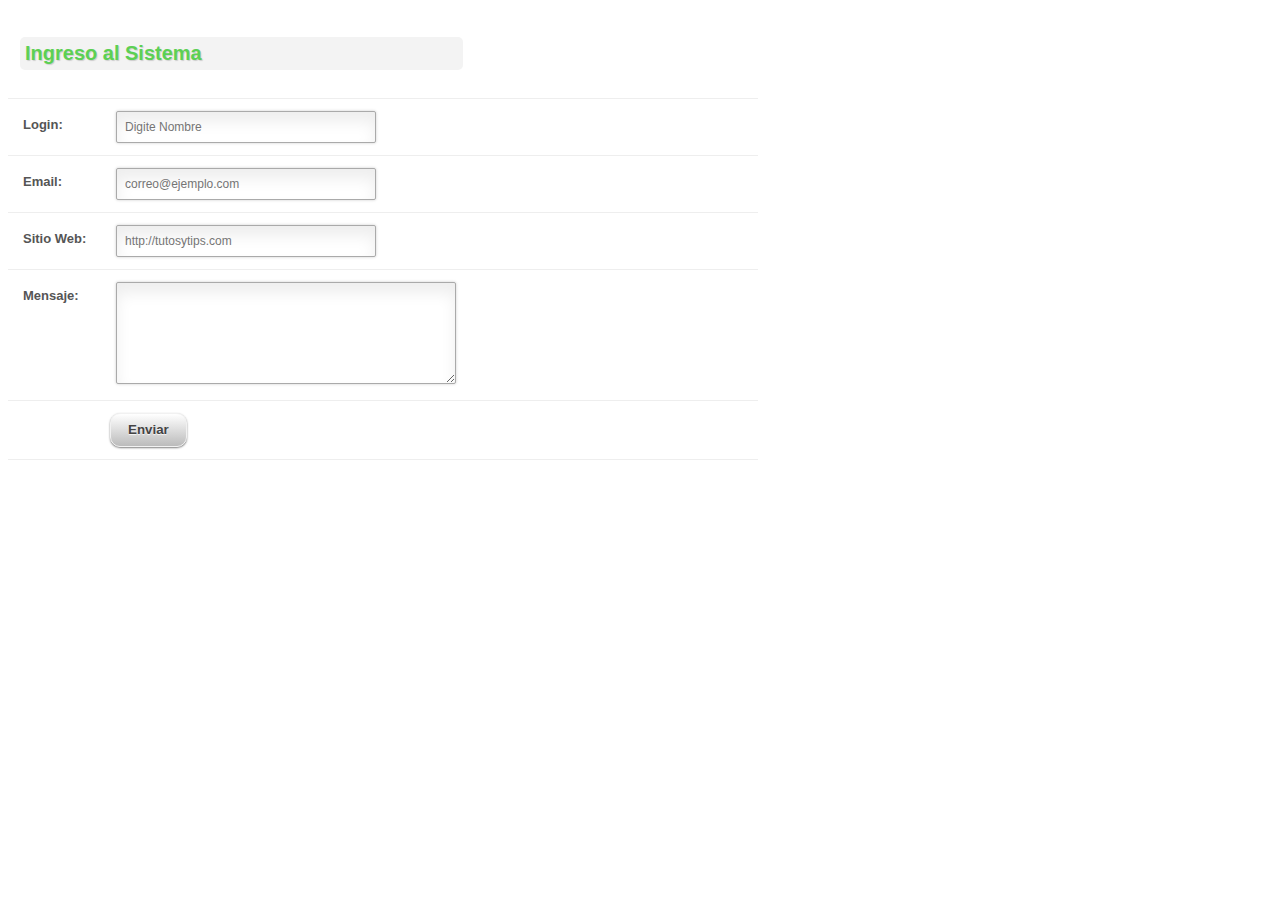
<file: plantilla/index.html>
<!DOCTYPE html>
<html lang="es">
<head>
	<meta charset="utf-8">
	<title>HTML5 Contact Form</title>
	<link rel="stylesheet" media="screen" href="styles.css" >
    
</head>
<body>

<form class="contact_form" action="#" method="post">
    <ul>
        <li>
            <h2>Ingreso al Sistema</h2>
        </li>
        <li>
            <label for="name">Login:</label>
            <input type="text"  placeholder="Digite Nombre" required />
        </li>
        <li>
            <label for="email">Email:</label>
            <input type="email" name="email" placeholder="correo@ejemplo.com" required />
        </li>
        <li>
            <label for="website">Sitio Web:</label>
            <input type="url" name="web" placeholder="http://tutosytips.com" required />
        </li>
        <li>
            <label for="Mensaje">Mensaje:</label>
            <textarea name="Mensaje" cols="40" rows="6" required ></textarea>
        </li>
        <li>
        	<button class="submit" type="submit">Enviar</button>
        </li>
    </ul>
</form>

</body>
</html>
</file>
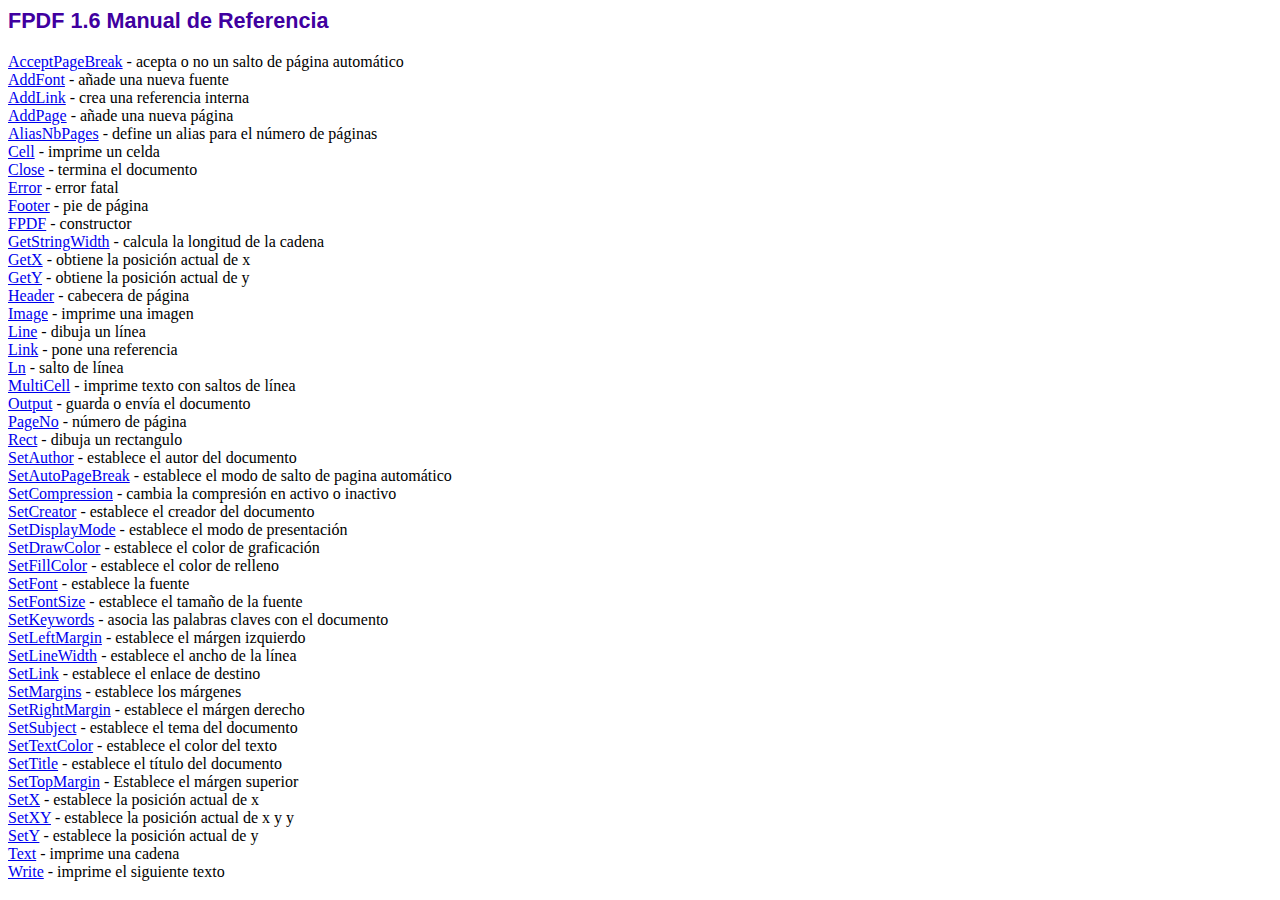
<file: public/FPDF/doc/index.htm>
<!DOCTYPE html PUBLIC "-//W3C//DTD HTML 4.01 Transitional//EN">
<html>
<head>
<meta http-equiv="Content-Type" content="text/html; charset=ISO-8859-1">
<title>FPDF 1.6 Manual de Referencia</title>
<link type="text/css" rel="stylesheet" href="../fpdf.css">
</head>
<body>
<h1>FPDF 1.6 Manual de Referencia</h1>
<a href="acceptpagebreak.htm">AcceptPageBreak</a> - acepta o no un salto de p�gina autom�tico<br>
<a href="addfont.htm">AddFont</a> - a�ade una nueva fuente<br>
<a href="addlink.htm">AddLink</a> - crea una referencia interna<br>
<a href="addpage.htm">AddPage</a> - a�ade una nueva p�gina<br>
<a href="aliasnbpages.htm">AliasNbPages</a> - define un alias para el n�mero de p�ginas<br>
<a href="cell.htm">Cell</a> - imprime un celda<br>
<a href="close.htm">Close</a> - termina el documento<br>
<a href="error.htm">Error</a> - error fatal<br>
<a href="footer.htm">Footer</a> - pie de p�gina<br>
<a href="fpdf.htm">FPDF</a> - constructor<br>
<a href="getstringwidth.htm">GetStringWidth</a> - calcula la longitud de la cadena<br>
<a href="getx.htm">GetX</a> - obtiene la posici�n actual de x<br>
<a href="gety.htm">GetY</a> - obtiene la posici�n actual de y<br>
<a href="header.htm">Header</a> - cabecera de p�gina<br>
<a href="image.htm">Image</a> - imprime una imagen<br>
<a href="line.htm">Line</a> - dibuja un l�nea<br>
<a href="link.htm">Link</a> - pone una referencia<br>
<a href="ln.htm">Ln</a> - salto de l�nea<br>
<a href="multicell.htm">MultiCell</a> - imprime texto con saltos de l�nea<br>
<a href="output.htm">Output</a> - guarda o env�a el documento<br>
<a href="pageno.htm">PageNo</a> - n�mero de p�gina<br>
<a href="rect.htm">Rect</a> - dibuja un rectangulo<br>
<a href="setauthor.htm">SetAuthor</a> - establece el autor del documento<br>
<a href="setautopagebreak.htm">SetAutoPageBreak</a> - establece el modo de salto de pagina autom�tico<br>
<a href="setcompression.htm">SetCompression</a> - cambia la compresi�n en activo o inactivo<br>
<a href="setcreator.htm">SetCreator</a> - establece el creador del documento<br>
<a href="setdisplaymode.htm">SetDisplayMode</a> - establece el modo de presentaci�n<br>
<a href="setdrawcolor.htm">SetDrawColor</a> - establece el color de graficaci�n<br>
<a href="setfillcolor.htm">SetFillColor</a> - establece el color de relleno<br>
<a href="setfont.htm">SetFont</a> - establece la fuente<br>
<a href="setfontsize.htm">SetFontSize</a> - establece el tama�o de la fuente<br>
<a href="setkeywords.htm">SetKeywords</a> - asocia las palabras claves con el documento<br>
<a href="setleftmargin.htm">SetLeftMargin</a> - establece el m�rgen izquierdo<br>
<a href="setlinewidth.htm">SetLineWidth</a> - establece el ancho de la l�nea<br>
<a href="setlink.htm">SetLink</a> - establece el enlace de destino<br>
<a href="setmargins.htm">SetMargins</a> - establece los m�rgenes<br>
<a href="setrightmargin.htm">SetRightMargin</a> - establece el m�rgen derecho<br>
<a href="setsubject.htm">SetSubject</a> - establece el tema del documento<br>
<a href="settextcolor.htm">SetTextColor</a> - establece el color del texto<br>
<a href="settitle.htm">SetTitle</a> - establece el t�tulo del documento<br>
<a href="settopmargin.htm">SetTopMargin</a> - Establece el m�rgen superior<br>
<a href="setx.htm">SetX</a> - establece la posici�n actual de x<br>
<a href="setxy.htm">SetXY</a> - establece la posici�n actual de x y y<br>
<a href="sety.htm">SetY</a> - establece la posici�n actual de y<br>
<a href="text.htm">Text</a> - imprime una cadena<br>
<a href="write.htm">Write</a> - imprime el siguiente texto<br>
</body>
</html>
</file>
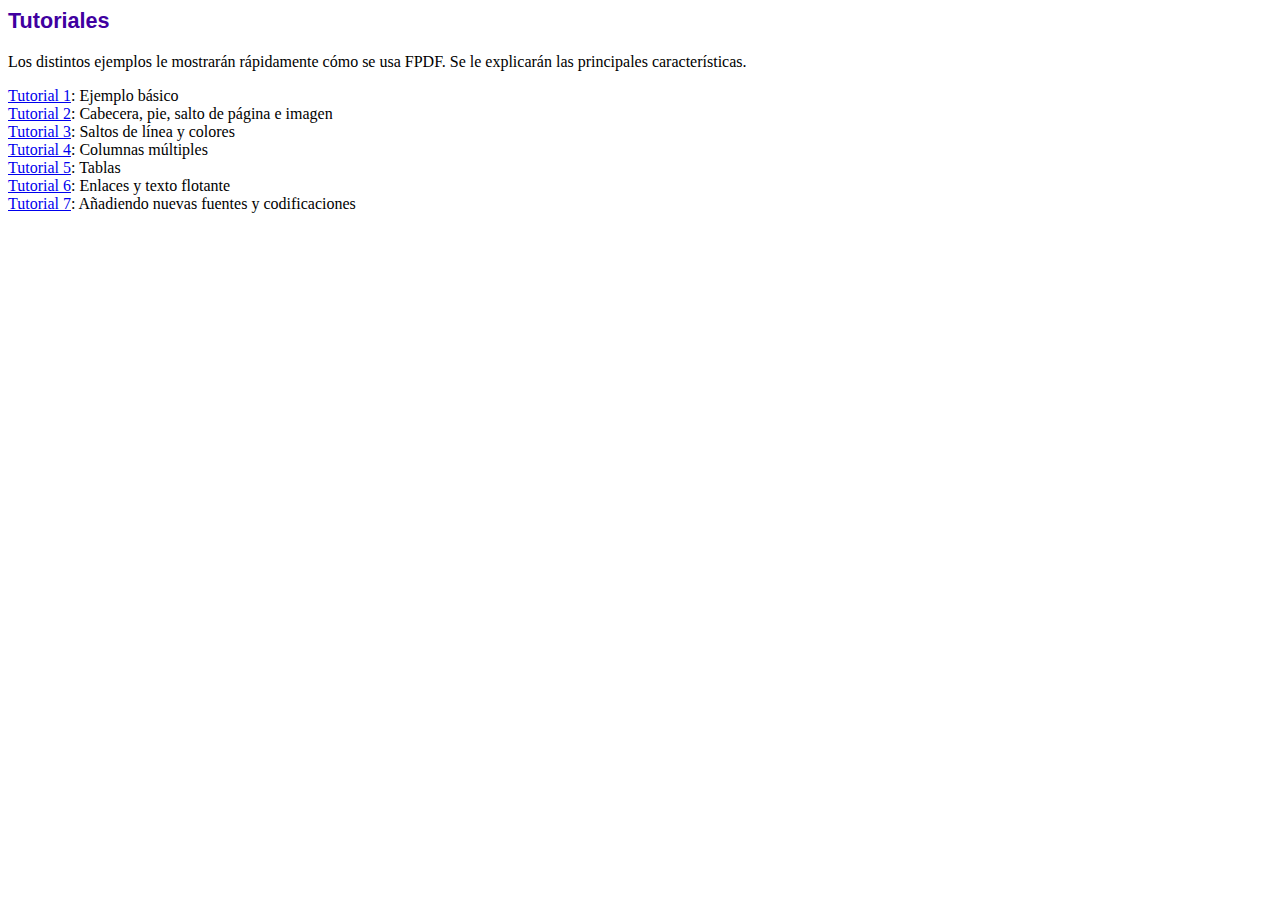
<file: public/FPDF/tutorial/index.htm>
<!DOCTYPE html PUBLIC "-//W3C//DTD HTML 4.01 Transitional//EN">
<html>
<head>
<meta http-equiv="Content-Type" content="text/html; charset=ISO-8859-1">
<title>Tutoriales</title>
<link type="text/css" rel="stylesheet" href="../fpdf.css">
</head>
<body>
<h1>Tutoriales</h1>
<p>Los distintos ejemplos le mostrar�n r�pidamente c�mo se usa FPDF. Se le explicar�n las principales caracter�sticas.</p>
<ul style="list-style-type:none; margin-left:0; padding-left:0">
<li><a href="tuto1.htm">Tutorial 1</a>: Ejemplo b�sico</li>
<li><a href="tuto2.htm">Tutorial 2</a>: Cabecera, pie, salto de p�gina e imagen</li>
<li><a href="tuto3.htm">Tutorial 3</a>: Saltos de l�nea y colores</li>
<li><a href="tuto4.htm">Tutorial 4</a>: Columnas m�ltiples</li>
<li><a href="tuto5.htm">Tutorial 5</a>: Tablas</li>
<li><a href="tuto6.htm">Tutorial 6</a>: Enlaces y texto flotante</li>
<li><a href="tuto7.htm">Tutorial 7</a>: A�adiendo nuevas fuentes y codificaciones</li>
</UL>
</body>
</html>
</file>
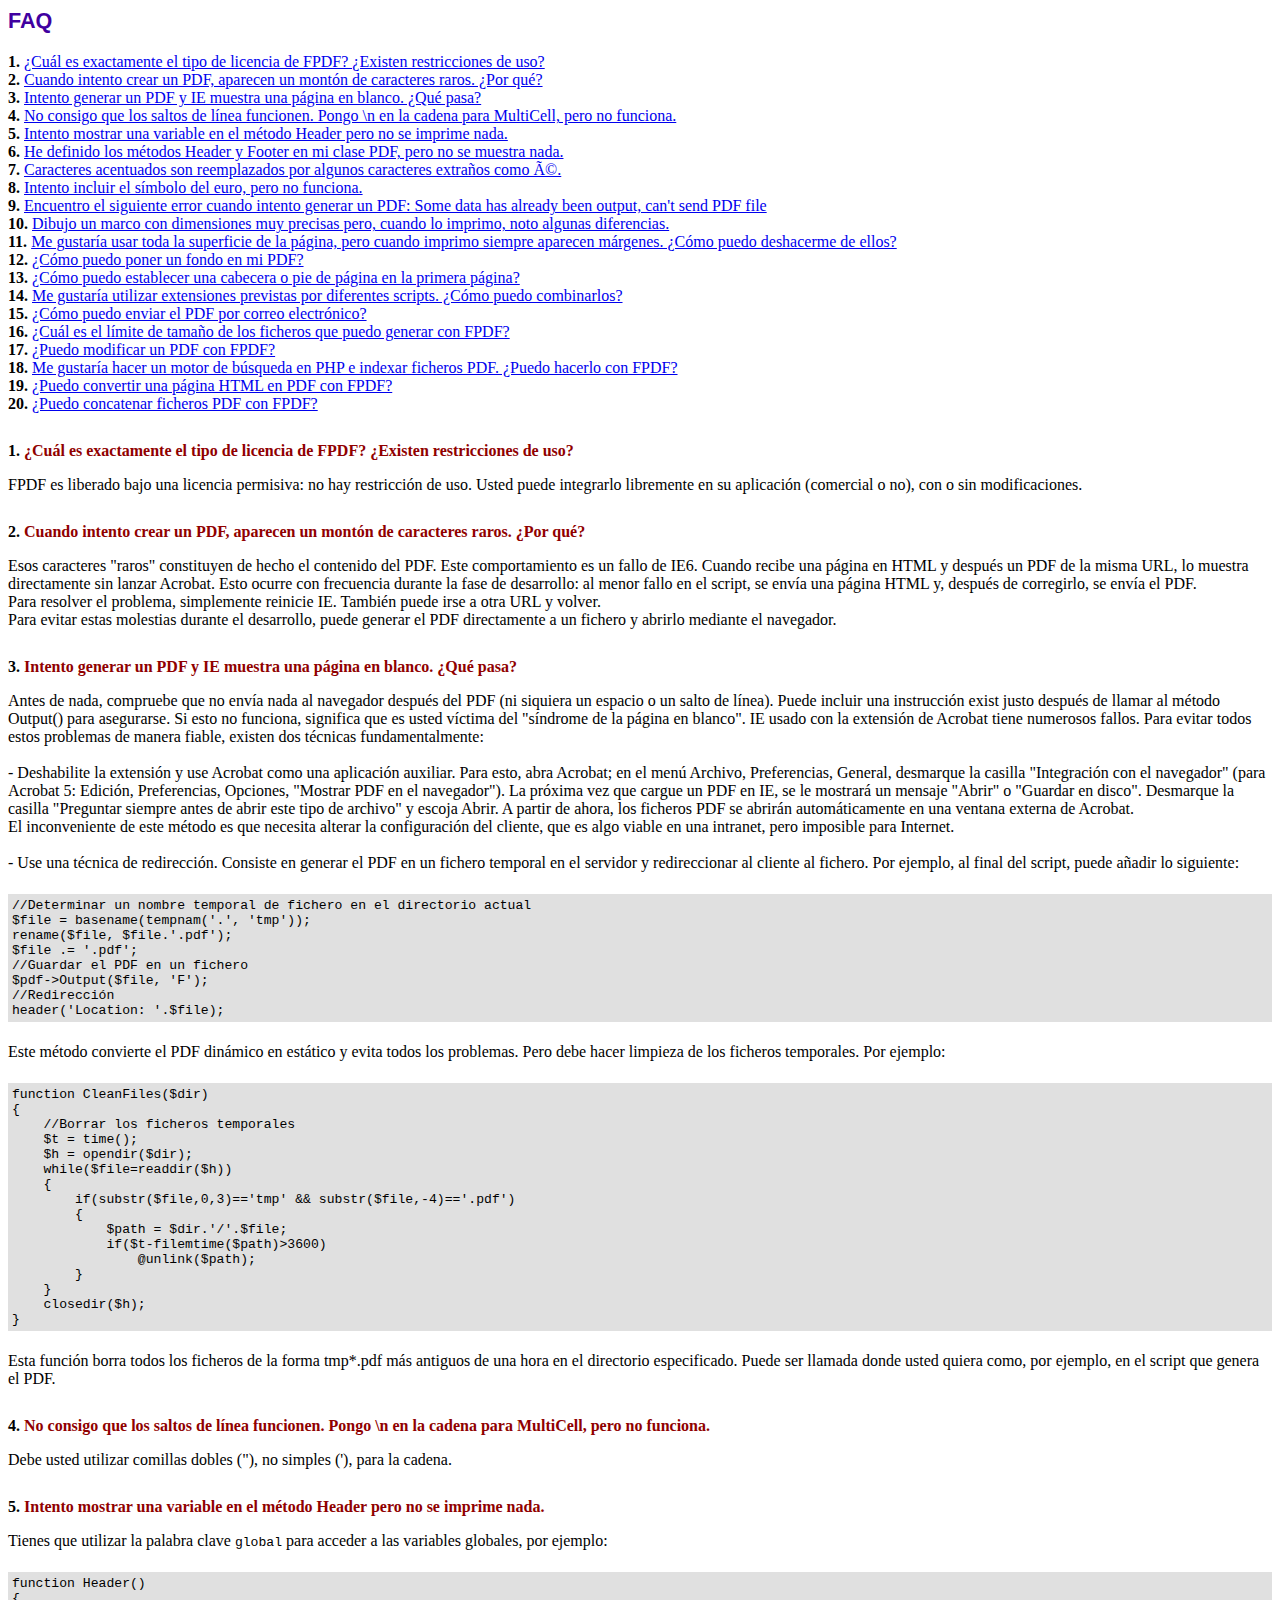
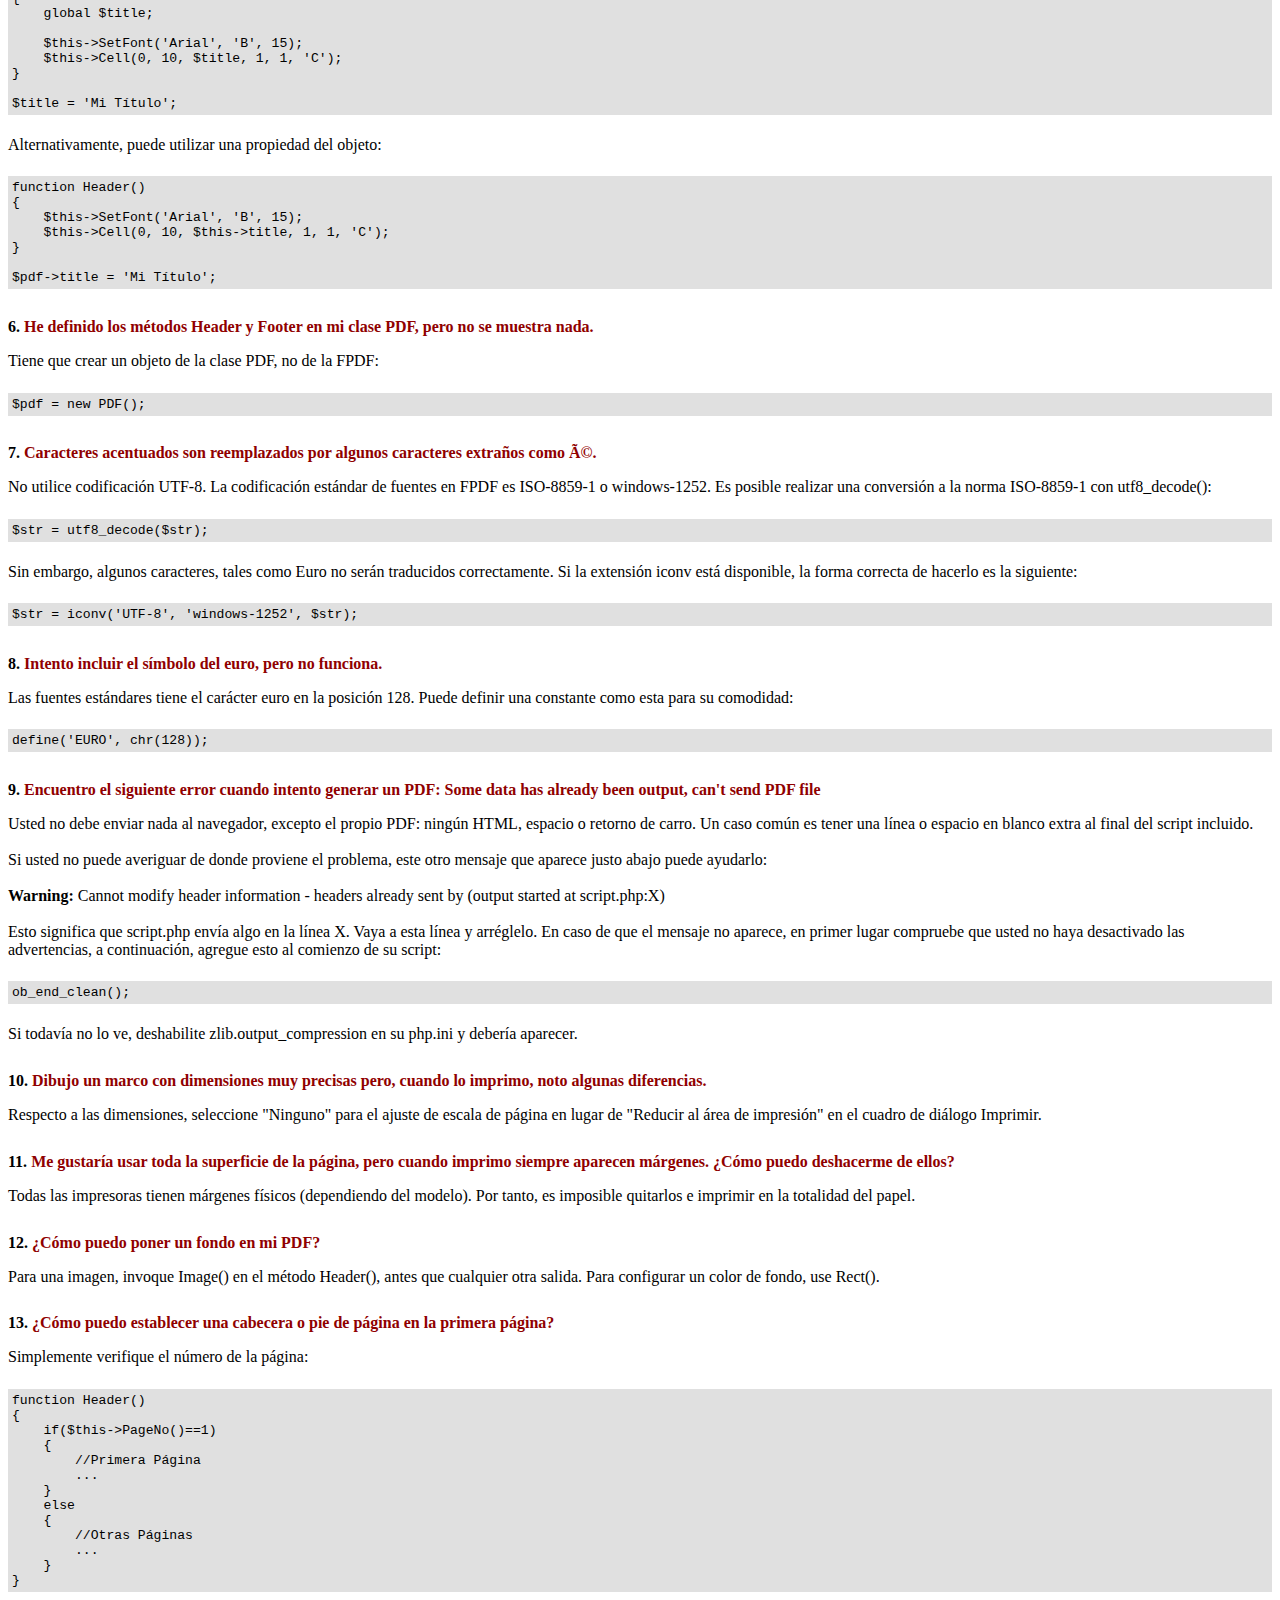
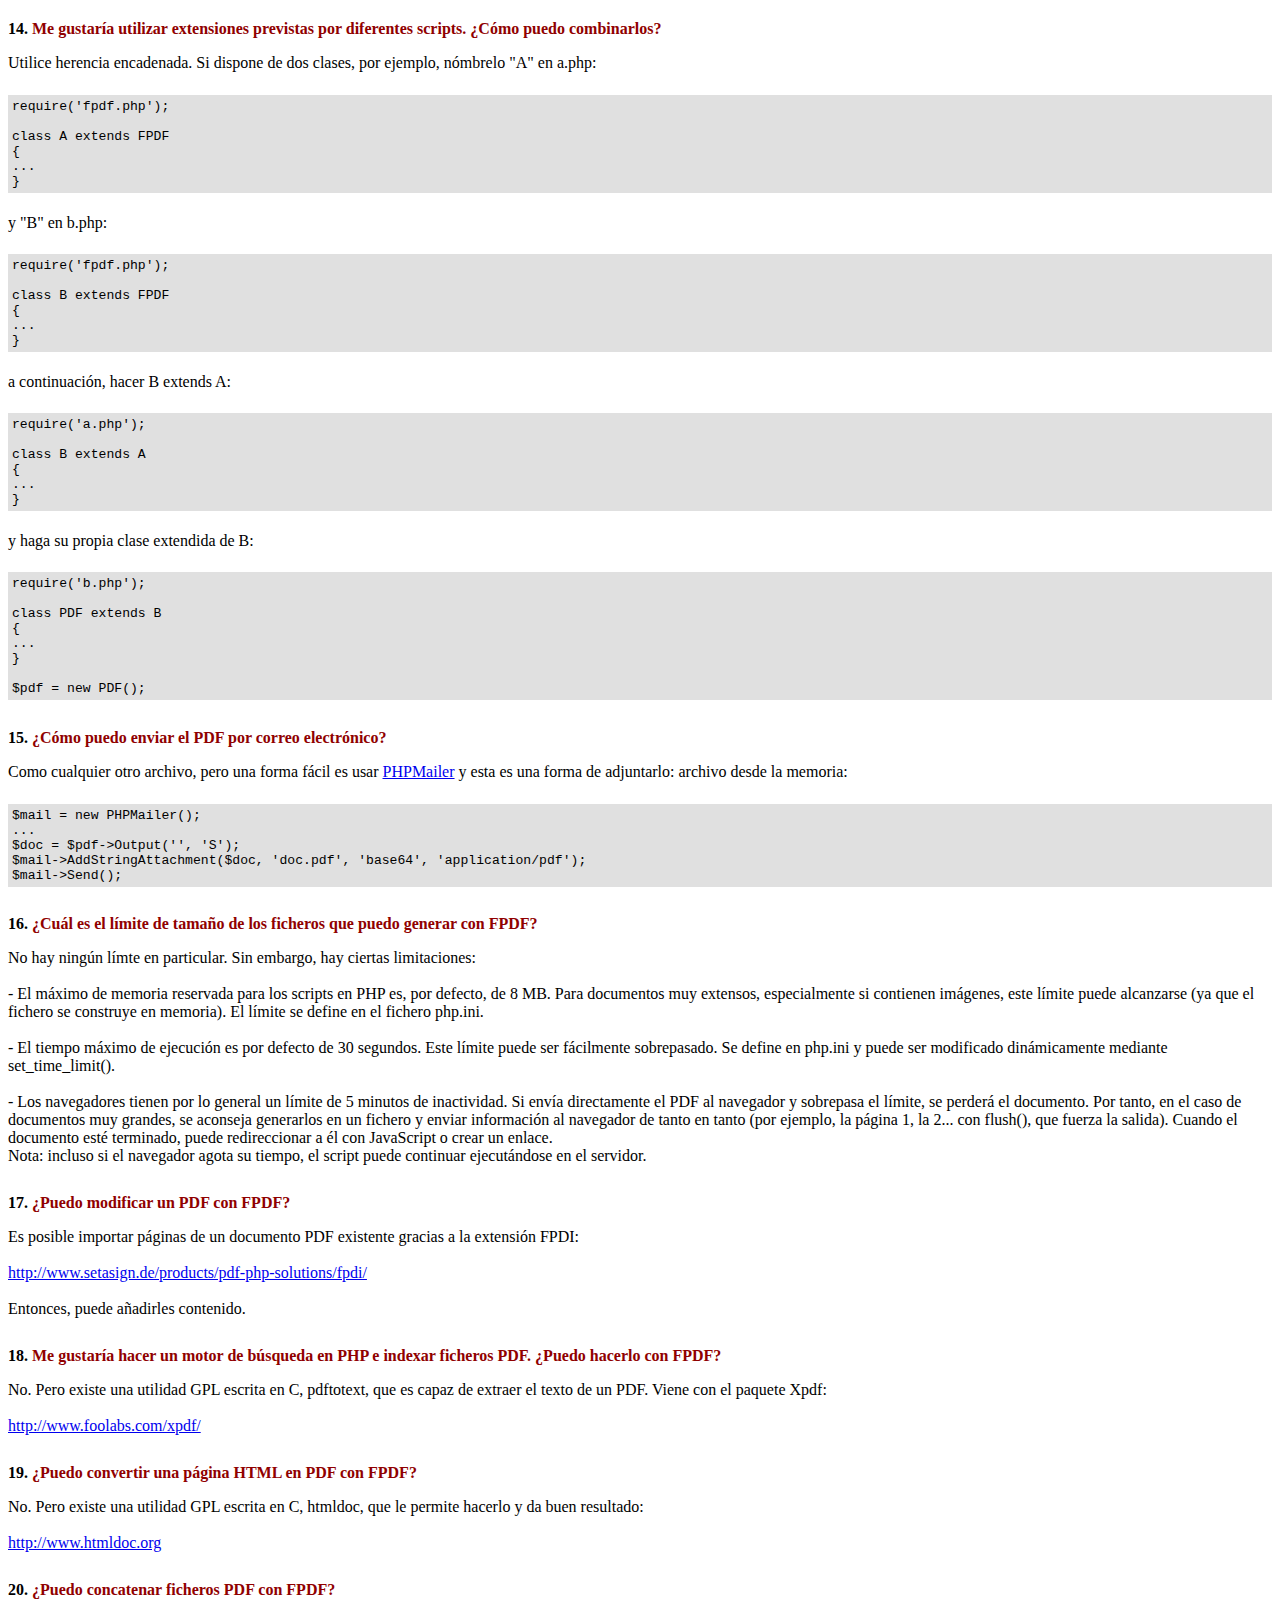
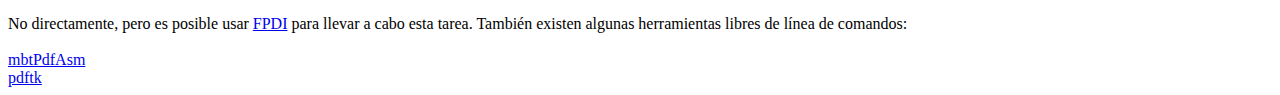
<file: public/FPDF/FAQ.htm>
<!DOCTYPE html PUBLIC "-//W3C//DTD HTML 4.01 Transitional//EN">
<html>
<head>
<meta http-equiv="Content-Type" content="text/html; charset=ISO-8859-1">
<title>FAQ</title>
<link type="text/css" rel="stylesheet" href="fpdf.css">
<style type="text/css">
ul {list-style-type:none; margin:0; padding:0}
ul#answers li {margin-top:1.8em}
.question {font-weight:bold; color:#900000}
</style>
</head>
<body>
<h1>FAQ</h1>
<ul>
<li><b>1.</b> <a href='#q1'>�Cu�l es exactamente el tipo de licencia de FPDF? �Existen restricciones de uso?</a></li>
<li><b>2.</b> <a href='#q2'>Cuando intento crear un PDF, aparecen un mont�n de caracteres raros. �Por qu�?</a></li>
<li><b>3.</b> <a href='#q3'>Intento generar un PDF y IE muestra una p�gina en blanco. �Qu� pasa?</a></li>
<li><b>4.</b> <a href='#q4'>No consigo que los saltos de l�nea funcionen. Pongo \n en la cadena para MultiCell, pero no funciona.</a></li>
<li><b>5.</b> <a href='#q5'>Intento mostrar una variable en el m�todo Header pero no se imprime nada.</a></li>
<li><b>6.</b> <a href='#q6'>He definido los m�todos Header y Footer en mi clase PDF, pero no se muestra nada.</a></li>
<li><b>7.</b> <a href='#q7'>Caracteres acentuados son reemplazados por algunos caracteres extra�os como é.</a></li>
<li><b>8.</b> <a href='#q8'>Intento incluir el s�mbolo del euro, pero no funciona.</a></li>
<li><b>9.</b> <a href='#q9'>Encuentro el siguiente error cuando intento generar un PDF: Some data has already been output, can't send PDF file</a></li>
<li><b>10.</b> <a href='#q10'>Dibujo un marco con dimensiones muy precisas pero, cuando lo imprimo, noto algunas diferencias.</a></li>
<li><b>11.</b> <a href='#q11'>Me gustar�a usar toda la superficie de la p�gina, pero cuando imprimo siempre aparecen m�rgenes. �C�mo puedo deshacerme de ellos?</a></li>
<li><b>12.</b> <a href='#q12'>�C�mo puedo poner un fondo en mi PDF?</a></li>
<li><b>13.</b> <a href='#q13'>�C�mo puedo establecer una cabecera o pie de p�gina en la primera p�gina?</a></li>
<li><b>14.</b> <a href='#q14'>Me gustar�a utilizar extensiones previstas por diferentes scripts. �C�mo puedo combinarlos?</a></li>
<li><b>15.</b> <a href='#q15'>�C�mo puedo enviar el PDF por correo electr�nico?</a></li>
<li><b>16.</b> <a href='#q16'>�Cu�l es el l�mite de tama�o de los ficheros que puedo generar con FPDF?</a></li>
<li><b>17.</b> <a href='#q17'>�Puedo modificar un PDF con FPDF?</a></li>
<li><b>18.</b> <a href='#q18'>Me gustar�a hacer un motor de b�squeda en PHP e indexar ficheros PDF. �Puedo hacerlo con FPDF?</a></li>
<li><b>19.</b> <a href='#q19'>�Puedo convertir una p�gina HTML en PDF con FPDF?</a></li>
<li><b>20.</b> <a href='#q20'>�Puedo concatenar ficheros PDF con FPDF?</a></li>
</ul>

<ul id='answers'>
<li id='q1'>
<p><b>1.</b> <span class='question'>�Cu�l es exactamente el tipo de licencia de FPDF? �Existen restricciones de uso?</span></p>
FPDF es liberado bajo una licencia permisiva: no hay restricci�n de uso. Usted puede integrarlo
libremente en su aplicaci�n (comercial o no), con o sin modificaciones.
</li>

<li id='q2'>
<p><b>2.</b> <span class='question'>Cuando intento crear un PDF, aparecen un mont�n de caracteres raros. �Por qu�?</span></p>
Esos caracteres "raros" constituyen de hecho el contenido del PDF. Este comportamiento es un
fallo de IE6. Cuando recibe una p�gina en HTML y despu�s un PDF de la misma URL, lo muestra
directamente sin lanzar Acrobat. Esto ocurre con frecuencia durante la fase de desarrollo:
al menor fallo en el script, se env�a una p�gina HTML y, despu�s de corregirlo, se env�a el PDF.
<br>
Para resolver el problema, simplemente reinicie IE. Tambi�n puede irse a otra URL y volver.
<br>
Para evitar estas molestias durante el desarrollo, puede generar el PDF directamente a un fichero
y abrirlo mediante el navegador.
</li>

<li id='q3'>
<p><b>3.</b> <span class='question'>Intento generar un PDF y IE muestra una p�gina en blanco. �Qu� pasa?</span></p>
Antes de nada, compruebe que no env�a nada al navegador despu�s del PDF (ni siquiera un espacio
o un salto de l�nea). Puede incluir una instrucci�n exist justo despu�s de llamar al m�todo
Output() para asegurarse. Si esto no funciona, significa que es usted v�ctima del "s�ndrome de
la p�gina en blanco". IE usado con la extensi�n de Acrobat tiene numerosos fallos.
Para evitar todos estos problemas de manera fiable, existen dos t�cnicas fundamentalmente:
<br>
<br>
- Deshabilite la extensi�n y use Acrobat como una aplicaci�n auxiliar. Para esto, abra Acrobat;
en el men� Archivo, Preferencias, General, desmarque la casilla "Integraci�n con el navegador" (para
Acrobat 5: Edici�n, Preferencias, Opciones, "Mostrar PDF en el navegador"). La pr�xima vez que
cargue un PDF en IE, se le mostrar� un mensaje "Abrir" o "Guardar en disco". Desmarque la casilla
"Preguntar siempre antes de abrir este tipo de archivo" y escoja Abrir. A partir de ahora, los
ficheros PDF se abrir�n autom�ticamente en una ventana externa de Acrobat.
<br>
El inconveniente de este m�todo es que necesita alterar la configuraci�n del cliente, que es algo
viable en una intranet, pero imposible para Internet.
<br>
<br>
- Use una t�cnica de redirecci�n. Consiste en generar el PDF en un fichero temporal en el servidor
y redireccionar al cliente al fichero. Por ejemplo, al final del script, puede a�adir lo siguiente:
<div class="doc-source">
<pre><code>//Determinar un nombre temporal de fichero en el directorio actual
$file = basename(tempnam('.', 'tmp'));
rename($file, $file.'.pdf');
$file .= '.pdf';
//Guardar el PDF en un fichero
$pdf-&gt;Output($file, 'F');
//Redirecci�n
header('Location: '.$file);</code></pre>
</div>
Este m�todo convierte el PDF din�mico en est�tico y evita todos los problemas. Pero
debe hacer limpieza de los ficheros temporales. Por ejemplo:
<div class="doc-source">
<pre><code>function CleanFiles($dir)
{
    //Borrar los ficheros temporales
    $t = time();
    $h = opendir($dir);
    while($file=readdir($h))
    {
        if(substr($file,0,3)=='tmp' &amp;&amp; substr($file,-4)=='.pdf')
        {
            $path = $dir.'/'.$file;
            if($t-filemtime($path)&gt;3600)
                @unlink($path);
        }
    }
    closedir($h);
}</code></pre>
</div>
Esta funci�n borra todos los ficheros de la forma tmp*.pdf m�s antiguos de una hora en el
directorio especificado. Puede ser llamada donde usted quiera como, por ejemplo, en el script
que genera el PDF.
</li>

<li id='q4'>
<p><b>4.</b> <span class='question'>No consigo que los saltos de l�nea funcionen. Pongo \n en la cadena para MultiCell, pero no funciona.</span></p>
Debe usted utilizar comillas dobles ("), no simples ('), para la cadena.
</li>

<li id='q5'>
<p><b>5.</b> <span class='question'>Intento mostrar una variable en el m�todo Header pero no se imprime nada.</span></p>
Tienes que utilizar la palabra clave <code>global</code> para acceder a las variables globales, por ejemplo:
<div class="doc-source">
<pre><code>function Header()
{
    global $title;

    $this-&gt;SetFont('Arial', 'B', 15);
    $this-&gt;Cell(0, 10, $title, 1, 1, 'C');
}

$title = 'Mi T�tulo';</code></pre>
</div>
Alternativamente, puede utilizar una propiedad del objeto:
<div class="doc-source">
<pre><code>function Header()
{
    $this-&gt;SetFont('Arial', 'B', 15);
    $this-&gt;Cell(0, 10, $this-&gt;title, 1, 1, 'C');
}

$pdf-&gt;title = 'Mi T�tulo';</code></pre>
</div>
</li>

<li id='q6'>
<p><b>6.</b> <span class='question'>He definido los m�todos Header y Footer en mi clase PDF, pero no se muestra nada.</span></p>
Tiene que crear un objeto de la clase PDF, no de la FPDF:
<div class="doc-source">
<pre><code>$pdf = new PDF();</code></pre>
</div>
</li>

<li id='q7'>
<p><b>7.</b> <span class='question'>Caracteres acentuados son reemplazados por algunos caracteres extra�os como é.</span></p>
No utilice codificaci�n UTF-8. La codificaci�n est�ndar de fuentes en FPDF es ISO-8859-1 o windows-1252.
Es posible realizar una conversi�n a la norma ISO-8859-1 con utf8_decode():
<div class="doc-source">
<pre><code>$str = utf8_decode($str);</code></pre>
</div>
Sin embargo, algunos caracteres, tales como Euro no ser�n traducidos correctamente. Si la extensi�n iconv est� disponible, la
forma correcta de hacerlo es la siguiente:
<div class="doc-source">
<pre><code>$str = iconv('UTF-8', 'windows-1252', $str);</code></pre>
</div>
</li>

<li id='q8'>
<p><b>8.</b> <span class='question'>Intento incluir el s�mbolo del euro, pero no funciona.</span></p>
Las fuentes est�ndares tiene el car�cter euro en la posici�n 128. Puede definir una constante
como esta para su comodidad:
<div class="doc-source">
<pre><code>define('EURO', chr(128));</code></pre>
</div>
</li>

<li id='q9'>
<p><b>9.</b> <span class='question'>Encuentro el siguiente error cuando intento generar un PDF: Some data has already been output, can't send PDF file</span></p>
Usted no debe enviar nada al navegador, excepto el propio PDF: ning�n HTML, espacio o retorno de carro. Un caso com�n
es tener una l�nea o espacio en blanco extra al final del script incluido.<br>
<br>
Si usted no puede averiguar de donde proviene el problema, este otro mensaje que aparece justo abajo puede ayudarlo:<br>
<br>
<b>Warning:</b> Cannot modify header information - headers already sent by (output started at script.php:X)<br>
<br>
Esto significa que script.php env�a algo en la l�nea X. Vaya a esta l�nea y arr�glelo.
En caso de que el mensaje no aparece, en primer lugar compruebe que usted no haya desactivado las advertencias, a continuaci�n, agregue esto
al comienzo de su script:
<div class="doc-source">
<pre><code>ob_end_clean();</code></pre>
</div>
Si todav�a no lo ve, deshabilite zlib.output_compression en su php.ini y deber�a aparecer.
</li>

<li id='q10'>
<p><b>10.</b> <span class='question'>Dibujo un marco con dimensiones muy precisas pero, cuando lo imprimo, noto algunas diferencias.</span></p>
Respecto a las dimensiones, seleccione "Ninguno" para el ajuste de escala de p�gina en lugar de "Reducir al �rea de impresi�n" en el cuadro de di�logo Imprimir.
</li>

<li id='q11'>
<p><b>11.</b> <span class='question'>Me gustar�a usar toda la superficie de la p�gina, pero cuando imprimo siempre aparecen m�rgenes. �C�mo puedo deshacerme de ellos?</span></p>
Todas las impresoras tienen m�rgenes f�sicos (dependiendo del modelo). Por tanto, es imposible quitarlos
e imprimir en la totalidad del papel.
</li>

<li id='q12'>
<p><b>12.</b> <span class='question'>�C�mo puedo poner un fondo en mi PDF?</span></p>
Para una imagen, invoque Image() en el m�todo Header(), antes que cualquier otra salida. Para configurar un color de fondo, use Rect().
</li>

<li id='q13'>
<p><b>13.</b> <span class='question'>�C�mo puedo establecer una cabecera o pie de p�gina en la primera p�gina?</span></p>
Simplemente verifique el n�mero de la p�gina:
<div class="doc-source">
<pre><code>function Header()
{
    if($this-&gt;PageNo()==1)
    {
        //Primera P�gina
        ...
    }
    else
    {
        //Otras P�ginas
        ...
    }
}</code></pre>
</div>
</li>

<li id='q14'>
<p><b>14.</b> <span class='question'>Me gustar�a utilizar extensiones previstas por diferentes scripts. �C�mo puedo combinarlos?</span></p>
Utilice herencia encadenada. Si dispone de dos clases, por ejemplo, n�mbrelo "A" en a.php:
<div class="doc-source">
<pre><code>require('fpdf.php');

class A extends FPDF
{
...
}</code></pre>
</div>
y "B" en b.php:
<div class="doc-source">
<pre><code>require('fpdf.php');

class B extends FPDF
{
...
}</code></pre>
</div>
a continuaci�n, hacer B extends A:
<div class="doc-source">
<pre><code>require('a.php');

class B extends A
{
...
}</code></pre>
</div>
y haga su propia clase extendida de B:
<div class="doc-source">
<pre><code>require('b.php');

class PDF extends B
{
...
}

$pdf = new PDF();</code></pre>
</div>
</li>

<li id='q15'>
<p><b>15.</b> <span class='question'>�C�mo puedo enviar el PDF por correo electr�nico?</span></p>
Como cualquier otro archivo, pero una forma f�cil es usar <a href="http://phpmailer.codeworxtech.com">PHPMailer</a> y
esta es una forma de adjuntarlo: archivo desde la memoria:
<div class="doc-source">
<pre><code>$mail = new PHPMailer();
...
$doc = $pdf-&gt;Output('', 'S');
$mail-&gt;AddStringAttachment($doc, 'doc.pdf', 'base64', 'application/pdf');
$mail-&gt;Send();</code></pre>
</div>
</li>

<li id='q16'>
<p><b>16.</b> <span class='question'>�Cu�l es el l�mite de tama�o de los ficheros que puedo generar con FPDF?</span></p>
No hay ning�n l�mte en particular. Sin embargo, hay ciertas limitaciones:
<br>
<br>
- El m�ximo de memoria reservada para los scripts en PHP es, por defecto, de 8 MB. Para documentos
muy extensos, especialmente si contienen im�genes, este l�mite puede alcanzarse (ya que el fichero
se construye en memoria). El l�mite se define en el fichero php.ini.
<br>
<br>
- El tiempo m�ximo de ejecuci�n es por defecto de 30 segundos. Este l�mite puede ser f�cilmente
sobrepasado. Se define en php.ini y puede ser modificado din�micamente mediante set_time_limit().
<br>
<br>
- Los navegadores tienen por lo general un l�mite de 5 minutos de inactividad. Si env�a directamente
el PDF al navegador y sobrepasa el l�mite, se perder� el documento. Por tanto, en el caso de documentos
muy grandes, se aconseja generarlos en un fichero y enviar informaci�n al navegador de tanto en tanto (por
ejemplo, la p�gina 1, la 2... con flush(), que fuerza la salida). Cuando el documento est� terminado,
puede redireccionar a �l con JavaScript o crear un enlace.
<br>
Nota: incluso si el navegador agota su tiempo, el script puede continuar ejecut�ndose en el servidor.
</li>

<li id='q17'>
<p><b>17.</b> <span class='question'>�Puedo modificar un PDF con FPDF?</span></p>
Es posible importar p�ginas de un documento PDF existente gracias a la extensi�n FPDI: <br>
<br>
<a href="http://www.setasign.de/products/pdf-php-solutions/fpdi/" target="_blank">http://www.setasign.de/products/pdf-php-solutions/fpdi/</a><br>
<br>
Entonces, puede a�adirles contenido.
</li>

<li id='q18'>
<p><b>18.</b> <span class='question'>Me gustar�a hacer un motor de b�squeda en PHP e indexar ficheros PDF. �Puedo hacerlo con FPDF?</span></p>
No. Pero existe una utilidad GPL escrita en C, pdftotext, que es capaz de extraer el texto de
un PDF. Viene con el paquete Xpdf:<br>
<br>
<a href="http://www.foolabs.com/xpdf/" target="_blank">http://www.foolabs.com/xpdf/</a>
</li>

<li id='q19'>
<p><b>19.</b> <span class='question'>�Puedo convertir una p�gina HTML en PDF con FPDF?</span></p>
No. Pero existe una utilidad GPL escrita en C, htmldoc, que le permite hacerlo y da buen resultado:<br>
<br>
<a href="http://www.htmldoc.org" target="_blank">http://www.htmldoc.org</a>
</li>

<li id='q20'>
<p><b>20.</b> <span class='question'>�Puedo concatenar ficheros PDF con FPDF?</span></p>
No directamente, pero es posible usar <a href="http://www.setasign.de/products/pdf-php-solutions/fpdi/demos/concatenate-fake/" target="_blank">FPDI</a>
para llevar a cabo esta tarea. Tambi�n existen algunas herramientas libres de l�nea de comandos:<br>
<br>
<a href="http://thierry.schmit.free.fr/spip/spip.php?article15&amp;lang=en" target="_blank">mbtPdfAsm</a><br>
<a href="http://www.accesspdf.com/pdftk/" target="_blank">pdftk</a>
</li>
</ul>
</body>
</html>
</file>
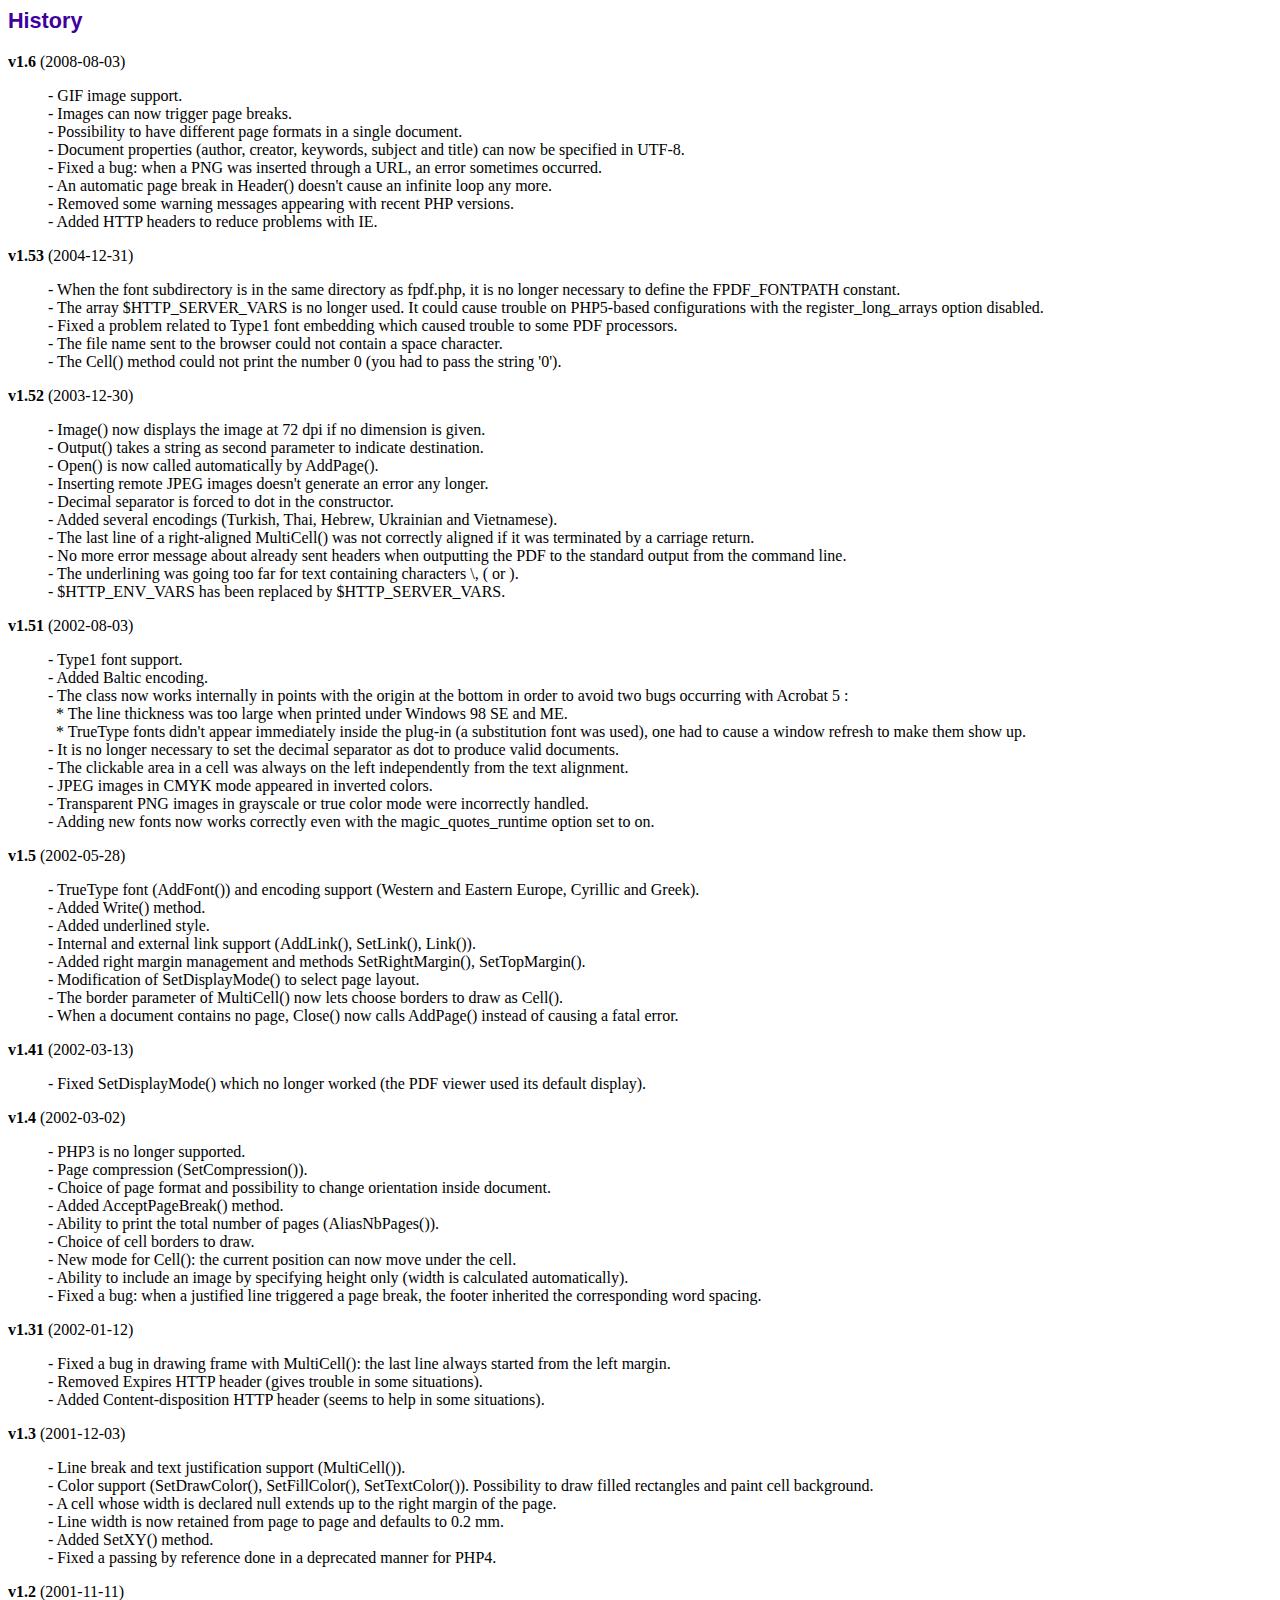
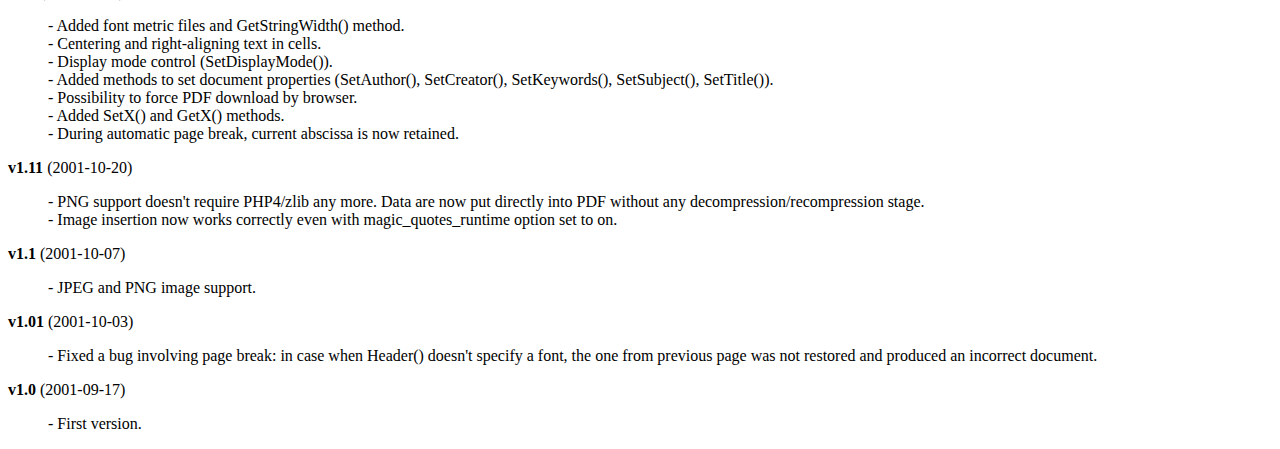
<file: public/FPDF/histo.htm>
<!DOCTYPE html PUBLIC "-//W3C//DTD HTML 4.01 Transitional//EN">
<html>
<head>
<meta http-equiv="Content-Type" content="text/html; charset=ISO-8859-1">
<title>History</title>
<link type="text/css" rel="stylesheet" href="fpdf.css">
<style type="text/css">
dd {margin-top:1em; margin-bottom:1em}
</style>
</head>
<body>
<h1>History</h1>
<dl>
<dt><strong>v1.6</strong> (2008-08-03)</dt>
<dd>
- GIF image support.<br>
- Images can now trigger page breaks.<br>
- Possibility to have different page formats in a single document.<br>
- Document properties (author, creator, keywords, subject and title) can now be specified in UTF-8.<br>
- Fixed a bug: when a PNG was inserted through a URL, an error sometimes occurred.<br>
- An automatic page break in Header() doesn't cause an infinite loop any more.<br>
- Removed some warning messages appearing with recent PHP versions.<br>
- Added HTTP headers to reduce problems with IE.<br>
</dd>
<dt><strong>v1.53</strong> (2004-12-31)</dt>
<dd>
- When the font subdirectory is in the same directory as fpdf.php, it is no longer necessary to define the FPDF_FONTPATH constant.<br>
- The array $HTTP_SERVER_VARS is no longer used. It could cause trouble on PHP5-based configurations with the register_long_arrays option disabled.<br>
- Fixed a problem related to Type1 font embedding which caused trouble to some PDF processors.<br>
- The file name sent to the browser could not contain a space character.<br>
- The Cell() method could not print the number 0 (you had to pass the string '0').<br>
</dd>
<dt><strong>v1.52</strong> (2003-12-30)</dt>
<dd>
- Image() now displays the image at 72 dpi if no dimension is given.<br>
- Output() takes a string as second parameter to indicate destination.<br>
- Open() is now called automatically by AddPage().<br>
- Inserting remote JPEG images doesn't generate an error any longer.<br>
- Decimal separator is forced to dot in the constructor.<br>
- Added several encodings (Turkish, Thai, Hebrew, Ukrainian and Vietnamese).<br>
- The last line of a right-aligned MultiCell() was not correctly aligned if it was terminated by a carriage return.<br>
- No more error message about already sent headers when outputting the PDF to the standard output from the command line.<br>
- The underlining was going too far for text containing characters \, ( or ).<br>
- $HTTP_ENV_VARS has been replaced by $HTTP_SERVER_VARS.<br>
</dd>
<dt><strong>v1.51</strong> (2002-08-03)</dt>
<dd>
- Type1 font support.<br>
- Added Baltic encoding.<br>
- The class now works internally in points with the origin at the bottom in order to avoid two bugs occurring with Acrobat 5 :<br>&nbsp;&nbsp;* The line thickness was too large when printed under Windows 98 SE and ME.<br>&nbsp;&nbsp;* TrueType fonts didn't appear immediately inside the plug-in (a substitution font was used), one had to cause a window refresh to make them show up.<br>
- It is no longer necessary to set the decimal separator as dot to produce valid documents.<br>
- The clickable area in a cell was always on the left independently from the text alignment.<br>
- JPEG images in CMYK mode appeared in inverted colors.<br>
- Transparent PNG images in grayscale or true color mode were incorrectly handled.<br>
- Adding new fonts now works correctly even with the magic_quotes_runtime option set to on.<br>
</dd>
<dt><strong>v1.5</strong> (2002-05-28)</dt>
<dd>
- TrueType font (AddFont()) and encoding support (Western and Eastern Europe, Cyrillic and Greek).<br>
- Added Write() method.<br>
- Added underlined style.<br>
- Internal and external link support (AddLink(), SetLink(), Link()).<br>
- Added right margin management and methods SetRightMargin(), SetTopMargin().<br>
- Modification of SetDisplayMode() to select page layout.<br>
- The border parameter of MultiCell() now lets choose borders to draw as Cell().<br>
- When a document contains no page, Close() now calls AddPage() instead of causing a fatal error.<br>
</dd>
<dt><strong>v1.41</strong> (2002-03-13)</dt>
<dd>
- Fixed SetDisplayMode() which no longer worked (the PDF viewer used its default display).<br>
</dd>
<dt><strong>v1.4</strong> (2002-03-02)</dt>
<dd>
- PHP3 is no longer supported.<br>
- Page compression (SetCompression()).<br>
- Choice of page format and possibility to change orientation inside document.<br>
- Added AcceptPageBreak() method.<br>
- Ability to print the total number of pages (AliasNbPages()).<br>
- Choice of cell borders to draw.<br>
- New mode for Cell(): the current position can now move under the cell.<br>
- Ability to include an image by specifying height only (width is calculated automatically).<br>
- Fixed a bug: when a justified line triggered a page break, the footer inherited the corresponding word spacing.<br>
</dd>
<dt><strong>v1.31</strong> (2002-01-12)</dt>
<dd>
- Fixed a bug in drawing frame with MultiCell(): the last line always started from the left margin.<br>
- Removed Expires HTTP header (gives trouble in some situations).<br>
- Added Content-disposition HTTP header (seems to help in some situations).<br>
</dd>
<dt><strong>v1.3</strong> (2001-12-03)</dt>
<dd>
- Line break and text justification support (MultiCell()).<br>
- Color support (SetDrawColor(), SetFillColor(), SetTextColor()). Possibility to draw filled rectangles and paint cell background.<br>
- A cell whose width is declared null extends up to the right margin of the page.<br>
- Line width is now retained from page to page and defaults to 0.2 mm.<br>
- Added SetXY() method.<br>
- Fixed a passing by reference done in a deprecated manner for PHP4.<br>
</dd>
<dt><strong>v1.2</strong> (2001-11-11)</dt>
<dd>
- Added font metric files and GetStringWidth() method.<br>
- Centering and right-aligning text in cells.<br>
- Display mode control (SetDisplayMode()).<br>
- Added methods to set document properties (SetAuthor(), SetCreator(), SetKeywords(), SetSubject(), SetTitle()).<br>
- Possibility to force PDF download by browser.<br>
- Added SetX() and GetX() methods.<br>
- During automatic page break, current abscissa is now retained.<br>
</dd>
<dt><strong>v1.11</strong> (2001-10-20)</dt>
<dd>
- PNG support doesn't require PHP4/zlib any more. Data are now put directly into PDF without any decompression/recompression stage.<br>
- Image insertion now works correctly even with magic_quotes_runtime option set to on.<br>
</dd>
<dt><strong>v1.1</strong> (2001-10-07)</dt>
<dd>
- JPEG and PNG image support.<br>
</dd>
<dt><strong>v1.01</strong> (2001-10-03)</dt>
<dd>
- Fixed a bug involving page break: in case when Header() doesn't specify a font, the one from previous page was not restored and produced an incorrect document.<br>
</dd>
<dt><strong>v1.0</strong> (2001-09-17)</dt>
<dd>
- First version.<br>
</dd>
</dl>
</body>
</html>
</file>
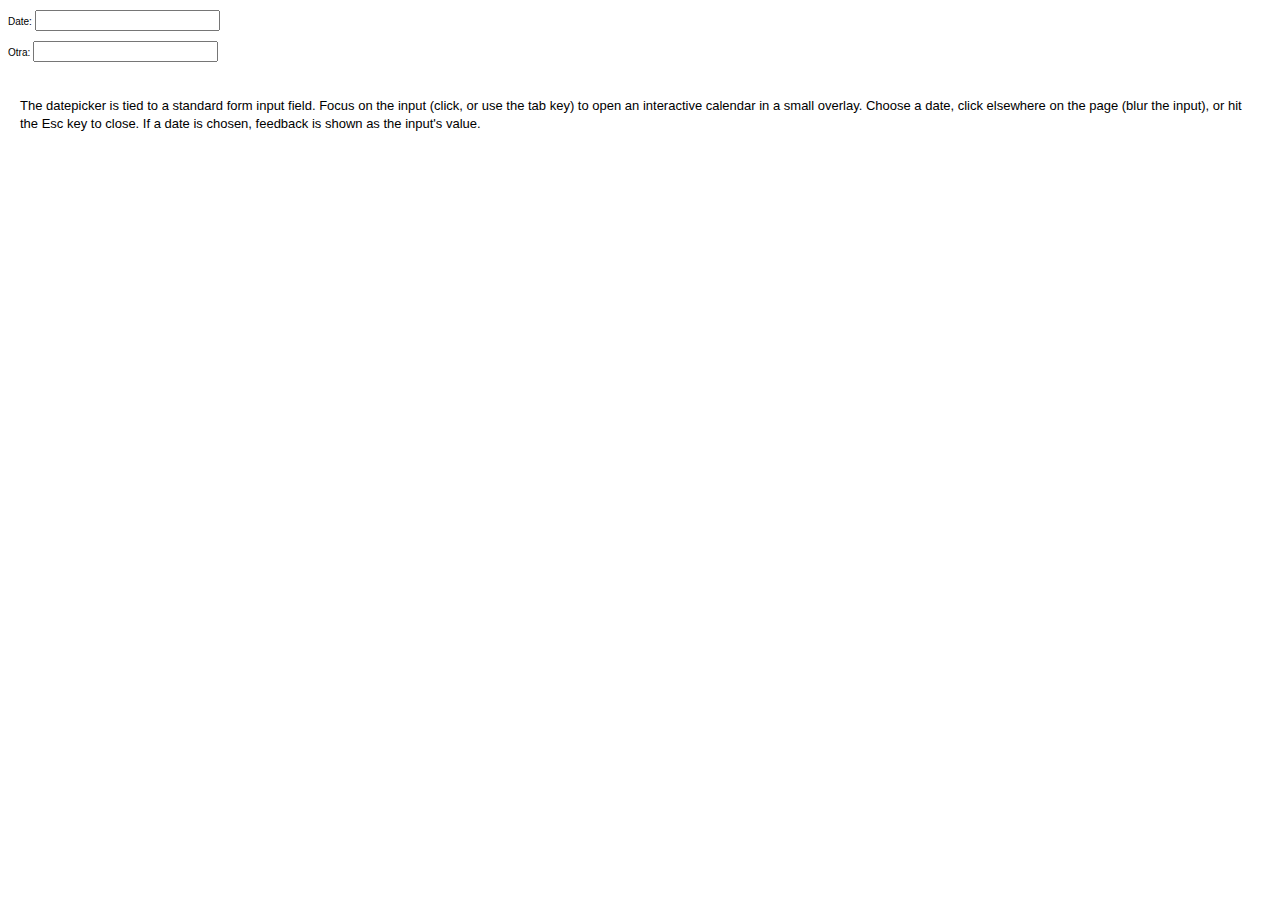
<file: public/jquery-ui-1.10.2/datepicker.html>
<!doctype html>
<html lang="en">
<head>
	<meta charset="utf-8">
	<title>jQuery UI Datepicker - Default functionality</title>
	<link rel="stylesheet" href="themes/base/jquery.ui.all.css">
	<script src="js/jquery-1.9.1.js"></script>
	<script src="js/jquery.ui.core.js"></script>
	<script src="js/jquery.ui.widget.js"></script>
	<script src="js/jquery.ui.datepicker.js"></script>
	<link rel="stylesheet" href="css/demos.css">
	<script>
	$(function() {
		$( "#datepicker" ).datepicker();
        $( "#datepicker2" ).datepicker();
	});
	</script>
</head>
<body>

<p>Date: <input type="text" id="datepicker"></p>
<p>Otra: <input type="text" id="datepicker2"></p>

<div class="demo-description">
<p>The datepicker is tied to a standard form input field.  Focus on the input (click, or use the tab key) to open an interactive calendar in a small overlay.  Choose a date, click elsewhere on the page (blur the input), or hit the Esc key to close. If a date is chosen, feedback is shown as the input's value.</p>
</div>
</body>
</html>
</file>
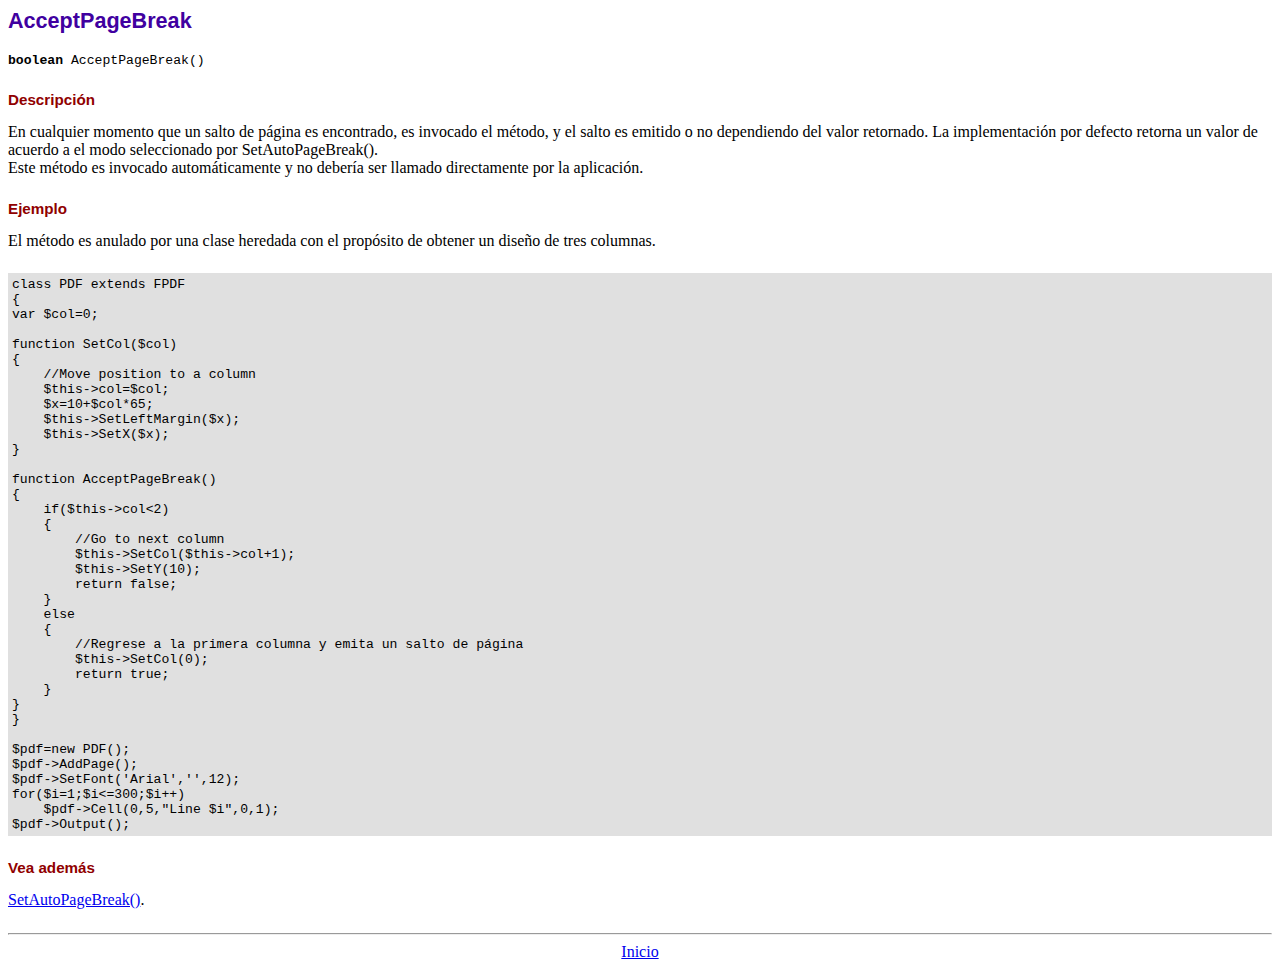
<file: public/FPDF/doc/acceptpagebreak.htm>
<!DOCTYPE html PUBLIC "-//W3C//DTD HTML 4.01 Transitional//EN">
<html>
<head>
<meta http-equiv="Content-Type" content="text/html; charset=ISO-8859-1">
<title>AcceptPageBreak</title>
<link type="text/css" rel="stylesheet" href="../fpdf.css">
</head>
<body>
<h1>AcceptPageBreak</h1>
<code><b>boolean</b> AcceptPageBreak()</code>
<h2>Descripci�n</h2>
En cualquier momento que un salto de p�gina es encontrado, es invocado el m�todo, y el salto es emitido o no dependiendo
del valor retornado. La implementaci�n por defecto retorna un valor de acuerdo a el modo seleccionado por SetAutoPageBreak().
<br>
Este m�todo es invocado autom�ticamente y no deber�a ser llamado directamente por la aplicaci�n.
<h2>Ejemplo</h2>
El m�todo es anulado por una clase heredada con el prop�sito de obtener un dise�o de tres columnas.
<div class="doc-source">
<pre><code>class PDF extends FPDF
{
var $col=0;

function SetCol($col)
{
    //Move position to a column
    $this-&gt;col=$col;
    $x=10+$col*65;
    $this-&gt;SetLeftMargin($x);
    $this-&gt;SetX($x);
}

function AcceptPageBreak()
{
    if($this-&gt;col&lt;2)
    {
        //Go to next column
        $this-&gt;SetCol($this-&gt;col+1);
        $this-&gt;SetY(10);
        return false;
    }
    else
    {
        //Regrese a la primera columna y emita un salto de p�gina
        $this-&gt;SetCol(0);
        return true;
    }
}
}

$pdf=new PDF();
$pdf-&gt;AddPage();
$pdf-&gt;SetFont('Arial','',12);
for($i=1;$i&lt;=300;$i++)
    $pdf-&gt;Cell(0,5,&quot;Line $i&quot;,0,1);
$pdf-&gt;Output();</code></pre>
</div>
<h2>Vea adem�s</h2>
<a href="setautopagebreak.htm">SetAutoPageBreak()</a>.
<hr style="margin-top:1.5em">
<div style="text-align:center"><a href="index.htm">Inicio</a></div>
</body>
</html>
</file>
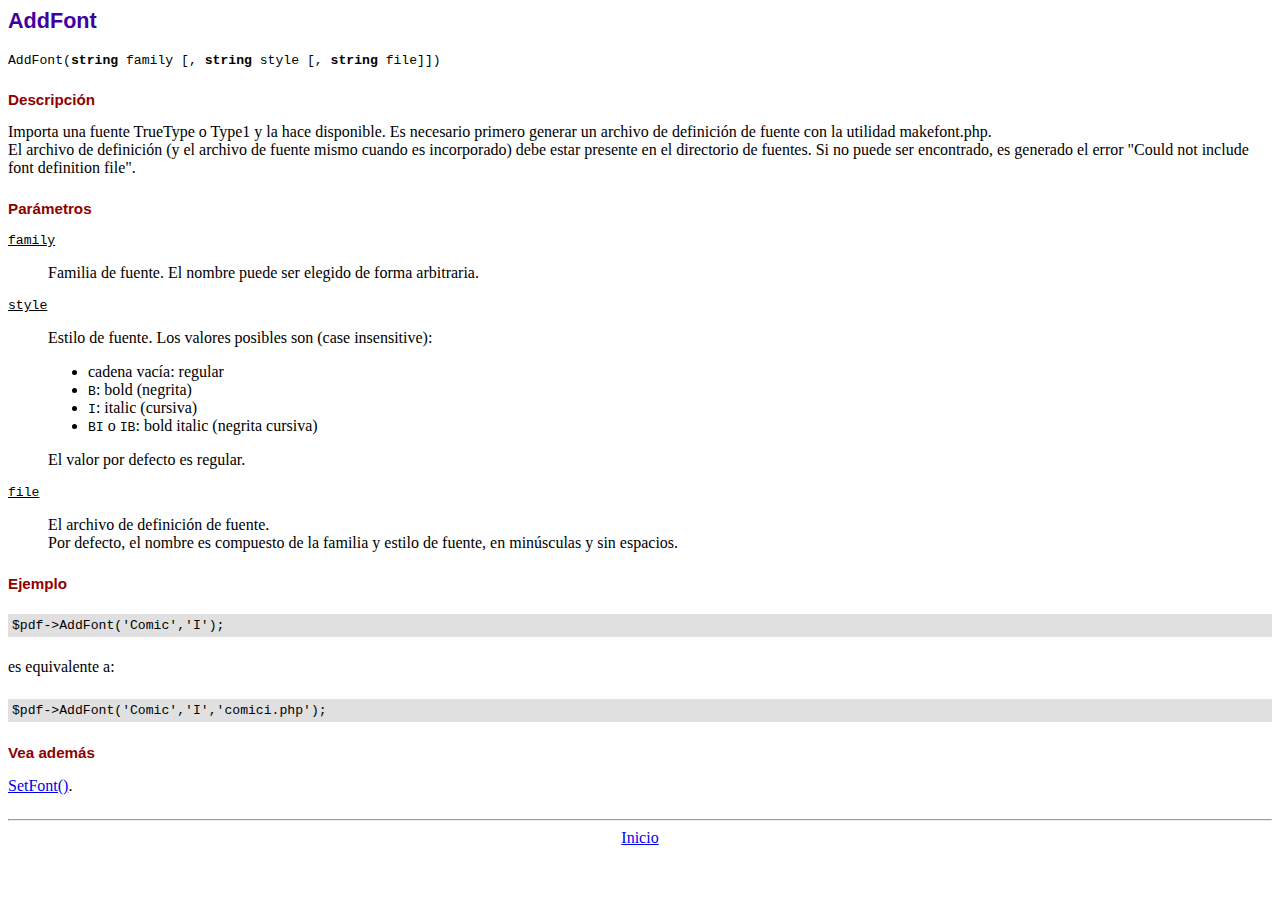
<file: public/FPDF/doc/addfont.htm>
<!DOCTYPE html PUBLIC "-//W3C//DTD HTML 4.01 Transitional//EN">
<html>
<head>
<meta http-equiv="Content-Type" content="text/html; charset=ISO-8859-1">
<title>AddFont</title>
<link type="text/css" rel="stylesheet" href="../fpdf.css">
</head>
<body>
<h1>AddFont</h1>
<code>AddFont(<b>string</b> family [, <b>string</b> style [, <b>string</b> file]])</code>
<h2>Descripci�n</h2>
Importa una fuente TrueType o Type1 y la hace disponible. Es necesario primero generar un archivo de definici�n de fuente con la utilidad makefont.php.
<br>
El archivo de definici�n (y el archivo de fuente mismo cuando es incorporado) debe estar presente en el directorio de fuentes.
Si no puede ser encontrado, es generado el error "Could not include font definition file".
<h2>Par�metros</h2>
<dl class="param">
<dt><code>family</code></dt>
<dd>
Familia de fuente. El nombre puede ser elegido de forma arbitraria.
</dd>
<dt><code>style</code></dt>
<dd>
Estilo de fuente. Los valores posibles son (case insensitive):
<ul>
<li>cadena vac�a: regular
<li><code>B</code>: bold (negrita)
<li><code>I</code>: italic (cursiva)
<li><code>BI</code> o <code>IB</code>: bold italic (negrita cursiva)
</ul>
El valor por defecto es regular.
</dd>
<dt><code>file</code></dt>
<dd>
El archivo de definici�n de fuente.
<br>
Por defecto, el nombre es compuesto de la familia y estilo de fuente, en min�sculas y sin espacios.
</dd>
</dl>
<h2>Ejemplo</h2>
<div class="doc-source">
<pre><code>$pdf-&gt;AddFont('Comic','I');</code></pre>
</div>
es equivalente a:
<div class="doc-source">
<pre><code>$pdf-&gt;AddFont('Comic','I','comici.php');</code></pre>
</div>
<h2>Vea adem�s</h2>
<a href="setfont.htm">SetFont()</a>.
<hr style="margin-top:1.5em">
<div style="text-align:center"><a href="index.htm">Inicio</a></div>
</body>
</html>
</file>
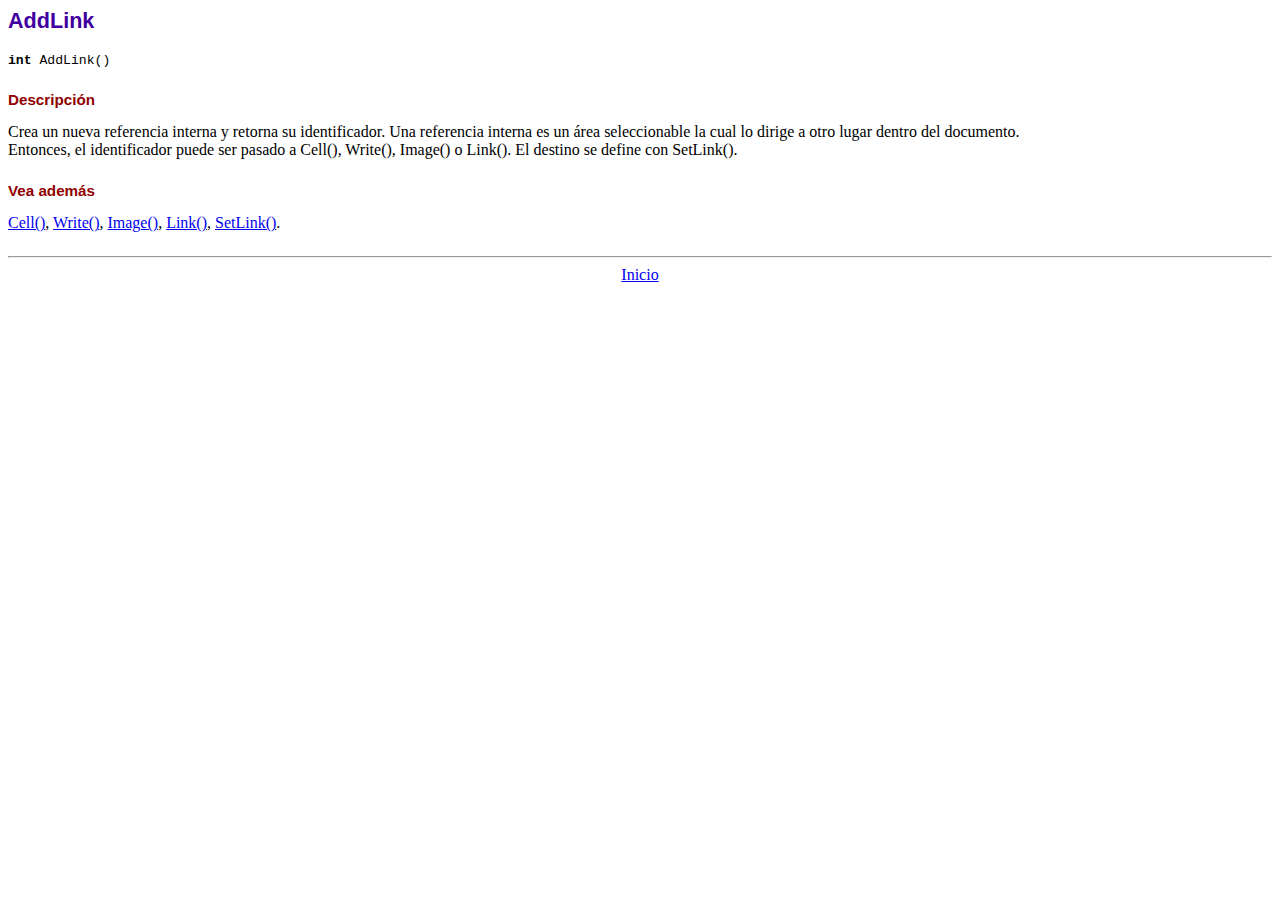
<file: public/FPDF/doc/addlink.htm>
<!DOCTYPE html PUBLIC "-//W3C//DTD HTML 4.01 Transitional//EN">
<html>
<head>
<meta http-equiv="Content-Type" content="text/html; charset=ISO-8859-1">
<title>AddLink</title>
<link type="text/css" rel="stylesheet" href="../fpdf.css">
</head>
<body>
<h1>AddLink</h1>
<code><b>int</b> AddLink()</code>
<h2>Descripci�n</h2>
Crea un nueva referencia interna y retorna su identificador. Una referencia interna es un �rea seleccionable la cual lo dirige a otro lugar dentro del documento.
<br>
Entonces, el identificador puede ser pasado a Cell(), Write(), Image() o Link(). El destino se define con SetLink().
<h2>Vea adem�s</h2>
<a href="cell.htm">Cell()</a>,
<a href="write.htm">Write()</a>,
<a href="image.htm">Image()</a>,
<a href="link.htm">Link()</a>,
<a href="setlink.htm">SetLink()</a>.
<hr style="margin-top:1.5em">
<div style="text-align:center"><a href="index.htm">Inicio</a></div>
</body>
</html>
</file>
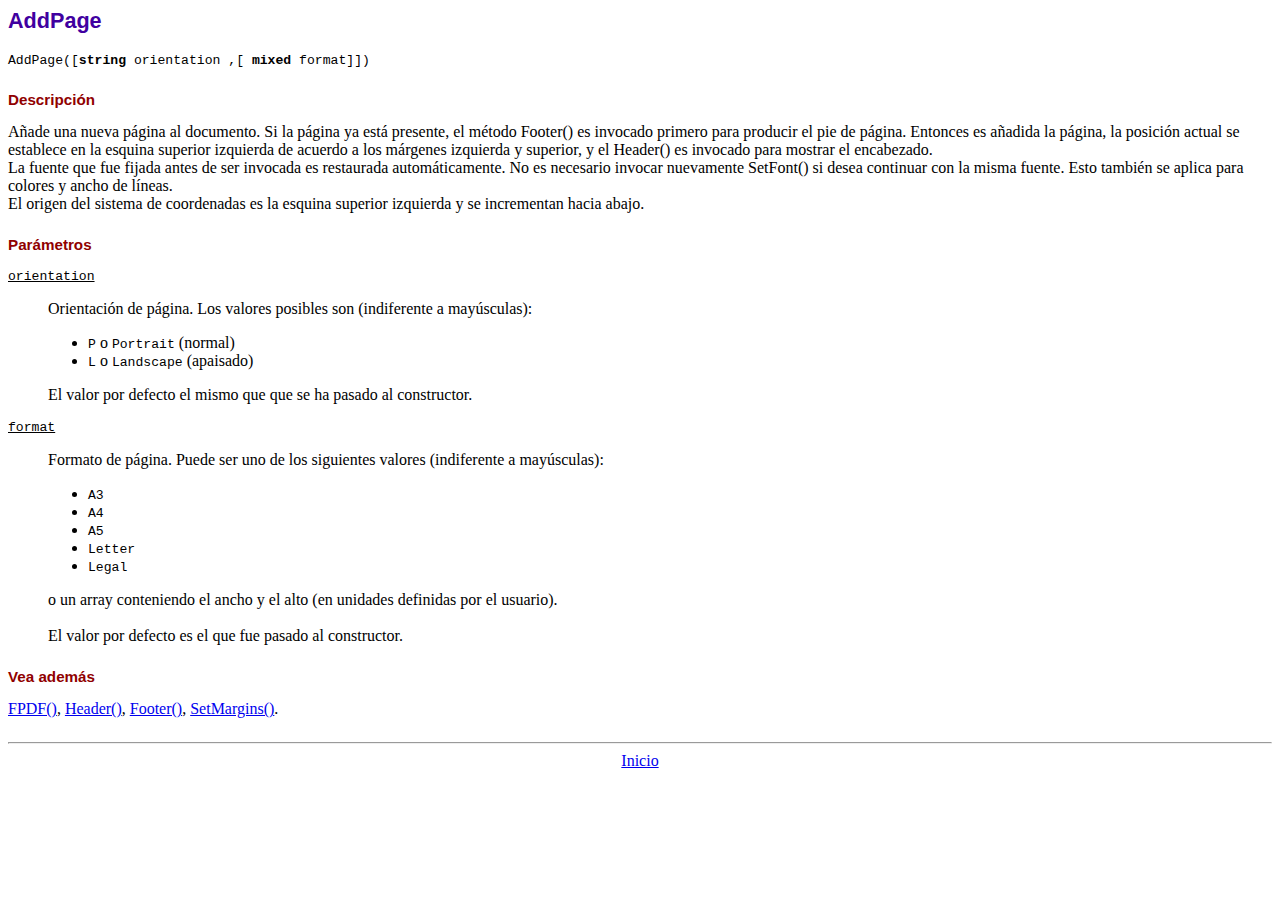
<file: public/FPDF/doc/addpage.htm>
<!DOCTYPE html PUBLIC "-//W3C//DTD HTML 4.01 Transitional//EN">
<html>
<head>
<meta http-equiv="Content-Type" content="text/html; charset=ISO-8859-1">
<title>AddPage</title>
<link type="text/css" rel="stylesheet" href="../fpdf.css">
</head>
<body>
<h1>AddPage</h1>
<code>AddPage([<b>string</b> orientation ,[ <b>mixed</b> format]])</code>
<h2>Descripci�n</h2>
A�ade una nueva p�gina al documento. Si la p�gina ya est� presente, el m�todo Footer() es invocado primero para producir
el pie de p�gina. Entonces es a�adida la p�gina, la posici�n actual se establece en la esquina superior izquierda de
acuerdo a los m�rgenes izquierda y superior, y el Header() es invocado para mostrar el encabezado.<br>
La fuente que fue fijada antes de ser invocada es restaurada autom�ticamente. No es necesario invocar nuevamente SetFont()
si desea continuar con la misma fuente. Esto tambi�n se aplica para colores y ancho de l�neas.<br>
El origen del sistema de coordenadas es la esquina superior izquierda y se incrementan  hacia abajo.
<h2>Par�metros</h2>
<dl class="param">
<dt><code>orientation</code></dt>
<dd>
Orientaci�n de p�gina. Los valores posibles son (indiferente a may�sculas):
<ul>
<li><code>P</code> o <code>Portrait</code> (normal)</li>
<li><code>L</code> o <code>Landscape</code> (apaisado)</li>
</ul>
El valor por defecto el mismo que que se ha pasado al constructor.
</dd>
<dt><code>format</code></dt>
<dd>
Formato de p�gina. Puede ser uno de los siguientes valores (indiferente a may�sculas):
<ul>
<li><code>A3</code></li>
<li><code>A4</code></li>
<li><code>A5</code></li>
<li><code>Letter</code></li>
<li><code>Legal</code></li>
</ul>
o un array conteniendo el ancho y el alto (en unidades definidas por el usuario).<br>
<br>
El valor por defecto es el que fue pasado al constructor.
</dd>
</dl>
<h2>Vea adem�s</h2>
<a href="fpdf.htm">FPDF()</a>,
<a href="header.htm">Header()</a>,
<a href="footer.htm">Footer()</a>,
<a href="setmargins.htm">SetMargins()</a>.
<hr style="margin-top:1.5em">
<div style="text-align:center"><a href="index.htm">Inicio</a></div>
</body>
</html>
</file>
<file: plantilla/styles.css>
.contact_form h2 {
    background: none repeat scroll 0 0 #F3F3F3;
    border-radius: 5px;
    color: #5CD053;
    display: block;
    font-family: sans-serif;
    font-size: 20px;
    padding: 5px;
    text-shadow: 1px 1px 1px #CCCCCC;
    width: 433px;
}
/*--- estilos para los ul y li del formulario ---*/
.contact_form ul {
    width:750px;
    list-style-type:none;
	margin:0px;
	padding:0px;
}
.contact_form li{
	padding:12px; 
	border-bottom:1px solid #eee;
	position:relative;
} 
.contact_form label {
    color: #555555;
    display: inline-block;
    float: left;
    font-family: sans-serif;
    font-size: 13px;
    font-weight: bold;
    margin-top: 3px;
    padding: 3px;
    width: 90px;
}
.contact_form input {
	height:20px; 
	width:220px; 
	padding:5px 8px;
}
.contact_form textarea {
	padding:8px; 
	width:300px;
}
.contact_form button {
	margin-left:90px;
}

/*----- estilos visuales de los elementos --------*/

.contact_form input, .contact_form textarea { 
	border:1px solid #aaa;
	box-shadow: 0px 0px 3px #ccc, 0 10px 15px #eee inset;
	border-radius:2px;
	color: #888;
	font-size: 12px;
	padding-right:30px;
	-moz-transition: padding .25s; 
	-webkit-transition: padding .25s; 
	-o-transition: padding .25s;
	transition: padding .25s;
}
.contact_form input:focus, .contact_form textarea:focus {
	background: #fff; 
	border:1px solid #555; 
	box-shadow: 0 0 3px #aaa; 
	padding-right:80px;
}

/* === Estilos de Validacion === */	

.contact_form input:required:valid, .contact_form textarea:required:valid {
	box-shadow: 0 0 5px #5cd053;
	border-color: #28921f;
}
.contact_form input:focus:invalid, .contact_form textarea:focus:invalid {
	box-shadow: 0 0 5px #d45252;
	border-color: #b03535
}

/* === Estilos del boton de Envio === */
button.submit {
    padding: 9px 17px;
   font-family: Helvetica, Arial, sans-serif;
   font-weight: bold;
   line-height: 1;
   color: #444;
   border: none;
   text-shadow: 0 1px 1px rgba(255, 255, 255, 0.85);
   background-image: -webkit-gradient(linear, 0% 0%, 0% 100%, from(#fff), to(#bbb));
   background-image: -moz-linear-gradient(0% 100% 90deg, #BBBBBB, #FFFFFF);
   background-color: #fff;
   border: 1px solid #f1f1f1;
   border-radius: 10px;
   box-shadow: 0 1px 2px rgba(0, 0, 0, 0.5);
}
button.submit:hover {
	opacity:.55;
	cursor: pointer; 
	color: #fff;
}
button.submit:active {
	border: 1px solid #222;
	box-shadow: 0 0 10px 5px #444 inset; 
}
</file>
<file: public/FPDF/fpdf.css>
body {font-family:"Times New Roman",serif}
h1 {font:bold 135% Arial,sans-serif; color:#4000A0; margin-bottom:0.9em}
h2 {font:bold 95% Arial,sans-serif; color:#900000; margin-top:1.5em; margin-bottom:1em}
dl.param dt {text-decoration:underline}
dl.param dd {margin-top:1em; margin-bottom:1em}
dl.param ul {margin-top:1em; margin-bottom:1em}
tt, code, kbd {font-family:"Courier New",Courier,monospace; font-size:82%}
div.source {margin-top:1.4em; margin-bottom:1.3em}
div.source pre {display:table; border:1px solid #24246A; width:100%; margin:0em; font-family:inherit; font-size:100%}
div.source code {display:block; border:1px solid #C5C5EC; background-color:#F0F5FF; padding:6px; color:#000000}
div.doc-source {margin-top:1.4em; margin-bottom:1.3em}
div.doc-source pre {display:table; width:100%; margin:0em; font-family:inherit; font-size:100%}
div.doc-source code {display:block; background-color:#E0E0E0; padding:4px}
.kw {color:#000080; font-weight:bold}
.str {color:#CC0000}
.cmt {color:#008000}
p.demo {text-align:center; margin-top:-0.9em}
a.demo {text-decoration:none; font-weight:bold; color:#0000CC}
a.demo:link {text-decoration:none; font-weight:bold; color:#0000CC}
a.demo:hover {text-decoration:none; font-weight:bold; color:#0000FF}
a.demo:active {text-decoration:none; font-weight:bold; color:#0000FF}
</file>
<file: public/jquery-ui-1.10.2/css/demos.css>
body {
	font-size: 62.5%;
	font-family: "Trebuchet MS", "Arial", "Helvetica", "Verdana", "sans-serif";
}

table {
	font-size: 1em;
}

.demo-description {
	clear: both;
	padding: 12px;
	font-size: 1.3em;
	line-height: 1.4em;
}

.ui-draggable, .ui-droppable {
	background-position: top;
}
</file>
